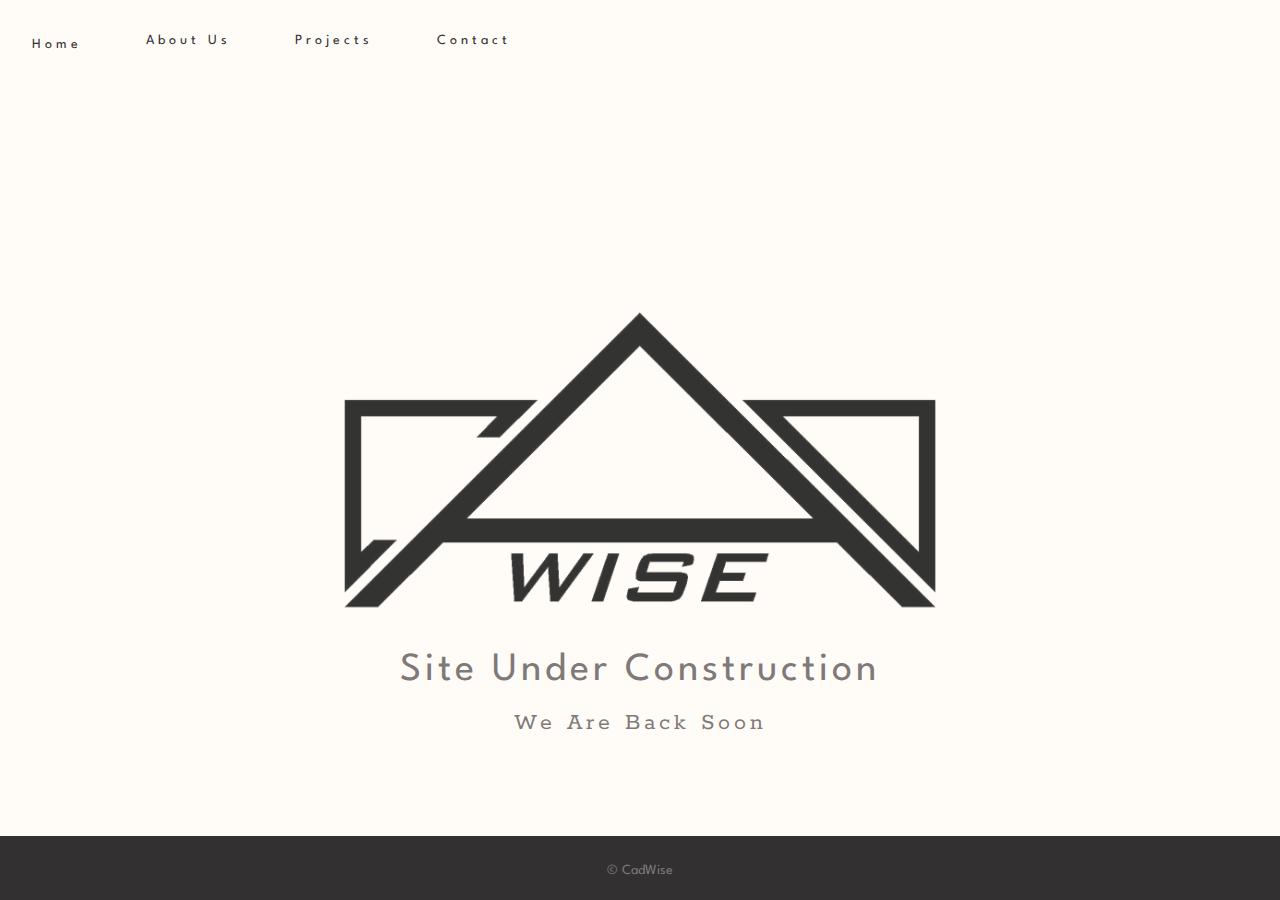
<file: index.html>
<!DOCTYPE html>
<html lang="en">
  <head>
    <meta charset="UTF-8" />
    <meta name="viewport" content="width=device-width, initial-scale=1.0" />
    <title>CadWise || Home</title>
    <link rel="stylesheet" href="./styles.css" />
    <link rel="shortcut icon" href="./Images/favicon.ico" type="image/x-icon" />
  </head>
  <body>
    <!-- navigation -->

    <nav class="nav-bar">
      <a href="index.html"><h4 class="nav-link">home</h4></a>
      <a href="#"><h4 class="nav-link">about us</h4></a>
      <a href="#"><h4 class="nav-link">projects</h4></a>
      <a href="./contact.html"><h4 class="nav-link">contact</h4></a>
    </nav>
    <!-- end of navigation -->

    <!-- header -->
    <header class="header clearfix">
      <img
        src="./Images/cad wise logo transparent.png"
        alt="logo"
        class="header-img"
      />

      <h3>site under construction</h3>
      <h4>We are back soon</h4>
    </header>
    <!-- end of header -->

    <!-- content -->
    <!--end of content -->

    <!-- footer -->
    <footer class="footer-container">
      <p>&copy;<span id="date"></span> CadWise</p>
    </footer>
    <!-- end of footer -->
    <script src="./app.js"></script>
  </body>
</html>
</file>
<file: styles.css>
/* Fonts */
@import url("https://fonts.googleapis.com/css2?family=Rokkitt:wght@400;700&family=Spartan:wght@400;700&display=swap");

/* Variables */
:root {
  --clr-grey-10: #323031;
  --clr-grey-5: #3d3b3c;
  --clr-grey-1: #7f7979;
  --clr-light-2: #f1e9da;
  --clr-white: #fffcf7;
  --ff-primary: "Spartan", sans-serif;
  --ff-secondary: "Rokkitt", serif;
  --transition: all 0.3s linear;
  --spacing: 0.25rem;
  --radius: 00.25rem;
}

/* Global CSS */
* {
  margin: 0;
  padding: 0;
  box-sizing: border-box;
}

body {
  font-family: var(--ff-primary);
  background: var(--clr-white);
  color: var(--clr-grey-1);
  line-height: 1.5;
  font-size: 0.875rem;
}

a {
  text-decoration: none;
}

img {
  width: 100%;
  display: block;
}

h1,
h2,
h3,
h4 {
  letter-spacing: var(--spacing);
  text-transform: capitalize;
  line-height: 1.25;
  margin-bottom: 0.75rem;
  font-weight: 400;
}

h1 {
  font-size: 3rem;
}
h2 {
  font-size: 2rem;
}
h3 {
  font-size: 1.5rem;
}
h4 {
  font-size: 0.875rem;
}

p {
  margin-bottom: 1.25rem;
}

.clearfix::after,
.clearfix::before {
  content: "";
  clear: both;
  display: table;
}

.email {
  text-transform: lowercase;
}
@keyframes show {
  0% {
    transform: scale(1);
    opacity: 0;
  }
  50% {
    transform: scale(1.2);
    opacity: 0;
  }
  100% {
    transform: scale(1);
    opacity: 1;
  }
}

@keyframes slideFromRight {
  0% {
    transform: translateX(1000px);
    opacity: 0;
  }
  50% {
    transform: translateX(-200px);
    opacity: 0.5;
  }
  75% {
    transform: translateX(50px);
    opacity: 0.75;
  }

  100% {
    transform: translateX(0px);
    opacity: 1;
  }
}
@keyframes slideFromLeft {
  0% {
    transform: translateX(-1000px);
    opacity: 0;
  }
  50% {
    transform: translateX(200px);
    opacity: 0.5;
  }
  75% {
    transform: translateX(-50px);
    opacity: 0.75;
  }

  100% {
    transform: translateX(0px);
    opacity: 1;
  }
}
/* -------------
navigation-bar 
--------------*/

.nav-bar {
  min-height: 5rem;
}
.nav-link {
  float: left;
  padding: 2rem;
  color: var(--clr-grey-10);
  transition: var(--transition);
  /* background: var(--clr-light-2); */
  width: 40%;
  margin-left: 5%;
  text-align: center;
  /* width: 12rem; */
}

.nav-link:hover {
  transform: translateY(0.25rem);
}

@media screen and (min-width: 600px) {
  .nav-link {
    width: auto;
    margin: 0rem;
  }
}

/* -------------
header 
--------------*/
.header-img {
  max-width: 50vw;
  object-fit: cover;
  opacity: 0.8;
  margin-left: 25vw;
  padding-bottom: 2rem;
}

.header {
  width: 100%;
  transform: translateY(25vh);
  text-align: center;
  padding-bottom: 4rem;
  overflow-x: hidden;
}
.header h3 {
  font-family: var(--ff-primary);
  animation: slideFromRight 5s ease-in-out 1;
}
.header h4 {
  font-family: var(--ff-secondary);
  animation: slideFromLeft 5s ease-in-out 1;
}

@media screen and (min-width: 1000px) {
  .header-img {
    max-width: 600px;
    margin-left: 50%;
    transform: translateX(-300px);
  }
  .header h3 {
    font-size: 2.5rem;
  }
  .header h4 {
    font-size: 1.5rem;
  }
}

/* -------------
header-contact
--------------*/
.header-contact {
  margin: 2rem 0 4rem 2rem;
}

/* -------------
footer 
--------------*/

.footer-container {
  width: 100%;
  top: 100%;
  transform: translateY(-4rem);
  background: var(--clr-grey-10);
  height: 4rem;
  position: fixed;
  text-align: center;
  display: block;
}
.footer-container p {
  margin-top: 1.5rem;
}
</file>
